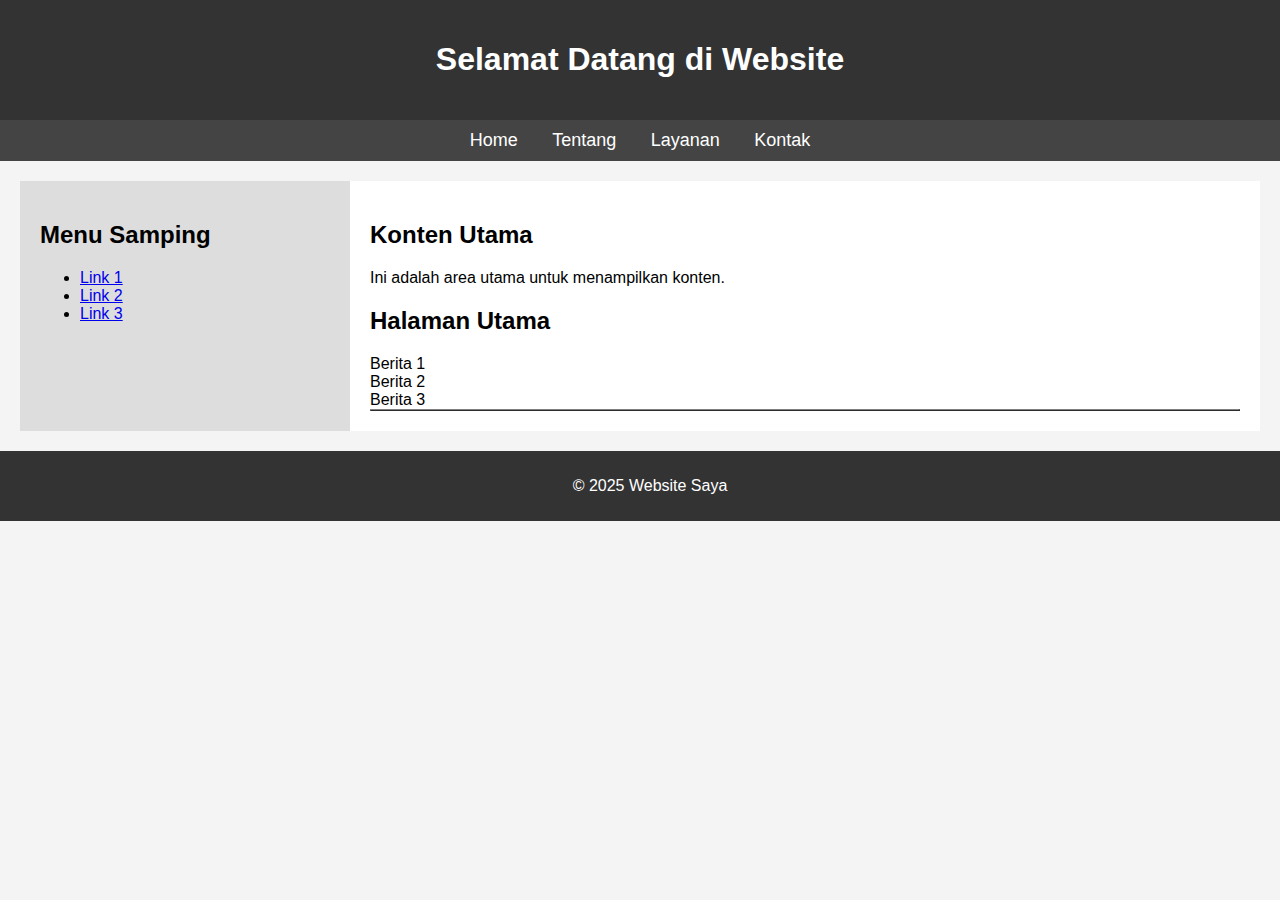
<file: index.html>
<!DOCTYPE html>
<html lang="id">
<head>
    <meta charset="UTF-8">
    <meta name="viewport" content="width=device-width, initial-scale=1.0">
    <title>Halaman Web dengan CSS</title>
    <link rel="stylesheet" href="styles.css">
</head>
<body>
    <header>
        <h1>Selamat Datang di Website</h1>
    </header>
    
    <nav>
    <ul>
        <li><a href="#">Home</a></li>
        <li><a href="tentang.html">Tentang</a></li>
        <li><a href="#">Layanan</a></li>
        <li><a href="#">Kontak</a></li>
    </ul>
</nav>

<div class="container">
    <aside class="sidebar">
        <h2>Menu Samping</h2>
        <ul>
            <li><a href="#">Link 1</a></li>
            <li><a href="#">Link 2</a></li>
            <li><a href="#">Link 3</a></li>
        </ul>
    </aside>
    
    <main class="content">
        <h2>Konten Utama</h2>
        <p>Ini adalah area utama untuk menampilkan konten.</p>
        
        <table border="1" width="100%">
            <tr>
                <div class="table-container">
                    <h2>Halaman Utama</h2>
                    <div class="news">
                      <div class="news-box">Berita 1</div>
                      <div class="news-box">Berita 2</div>
                      <div class="news-box">Berita 3</div>
                    </div>
                  </div></tr>
        </table>
    </main>
</div>

<footer>
    <p>&copy; 2025 Website Saya</p>
</footer>
</body>
</html>
</file>
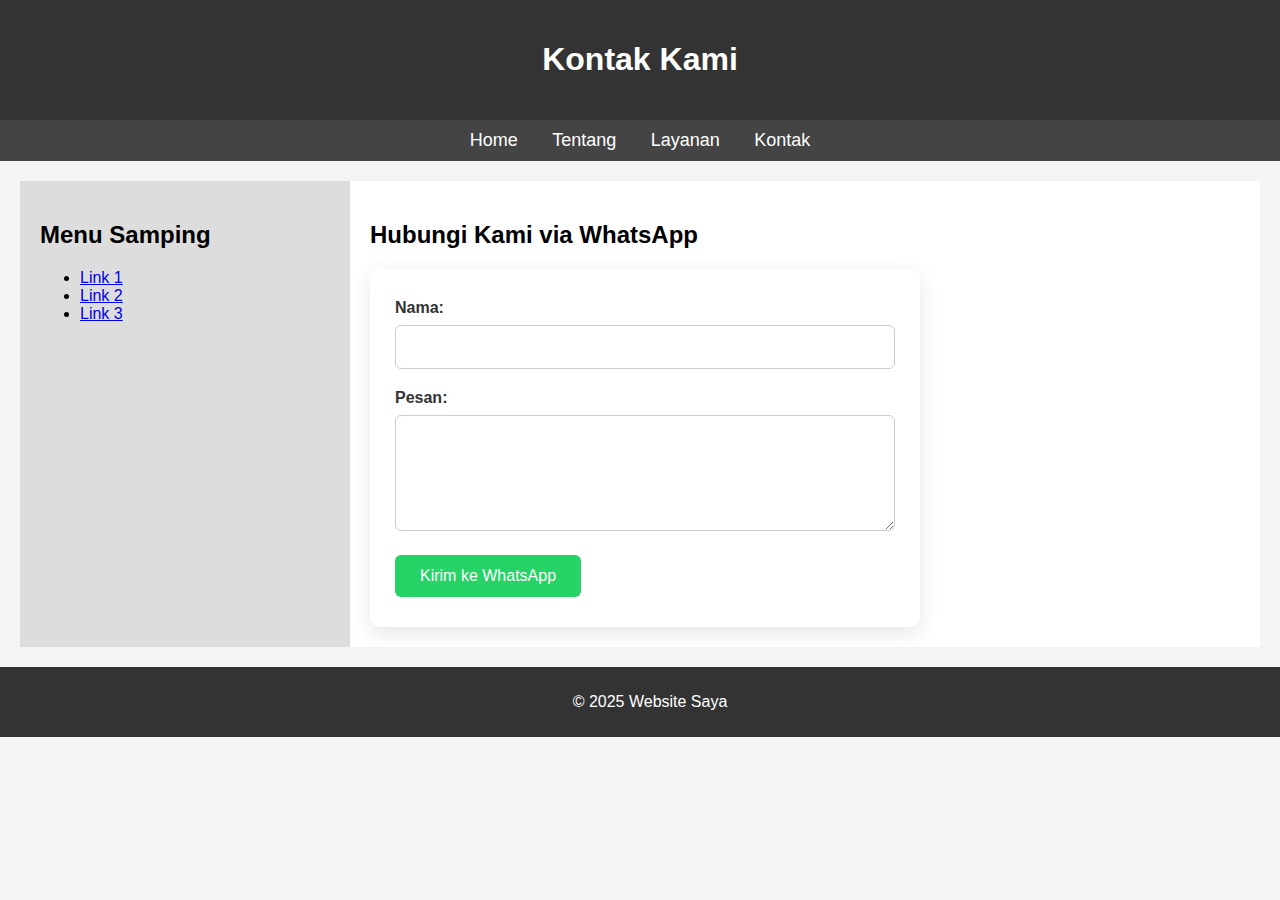
<file: kontak.html>
<!DOCTYPE html>
<html lang="id">
  <head>
    <meta charset="UTF-8" />
    <meta name="viewport" content="width=device-width, initial-scale=1.0" />
    <title>Kontak Kami</title>
    <link rel="stylesheet" href="styles.css" />
  </head>
  <body>
    <header>
      <h1>Kontak Kami</h1>
    </header>

    <nav>
      <ul>
        <li><a href="index.html">Home</a></li>
        <li><a href="tentang.html">Tentang</a></li>
        <li><a href="layanan.html">Layanan</a></li>
        <li><a href="kontak.html">Kontak</a></li>
      </ul>
    </nav>

    <div class="container">
      <aside class="sidebar">
        <h2>Menu Samping</h2>
        <ul>
          <li><a href="#">Link 1</a></li>
          <li><a href="#">Link 2</a></li>
          <li><a href="#">Link 3</a></li>
        </ul>
      </aside>

      <main class="content">
        <h2>Hubungi Kami via WhatsApp</h2>
        <form id="formWA">
          <label for="nama">Nama:</label>
          <input type="text" id="nama" name="nama" required />
          <label for="pesan">Pesan:</label>
          <textarea id="pesan" name="pesan" rows="5" required></textarea>
          <button type="submit">Kirim ke WhatsApp</button>
        </form>
      </main>
    </div>

    <footer>
      <p>&copy; 2025 Website Saya</p>
    </footer>
    <script>
      document.getElementById("formWA").addEventListener("submit", function(event) {
        event.preventDefault();

        // Ambil nilai input
        var nama = document.getElementById("nama").value;
        var pesan = document.getElementById("pesan").value;

        // Nomor WhatsApp tujuan (gunakan format internasional, tanpa + atau 0 di depan)
        var noWA = "628998381692"; // ganti dengan nomor kamu sendiri

        // Gabungkan pesan
        var teks = Halo, saya ${nama}.%0A${pesan};

        // Buka link WhatsApp
        window.open('https://wa.me/${628998381692}?text=${teks}'', "_blank");
      });
    </script>
  </body>
</html>
</file>
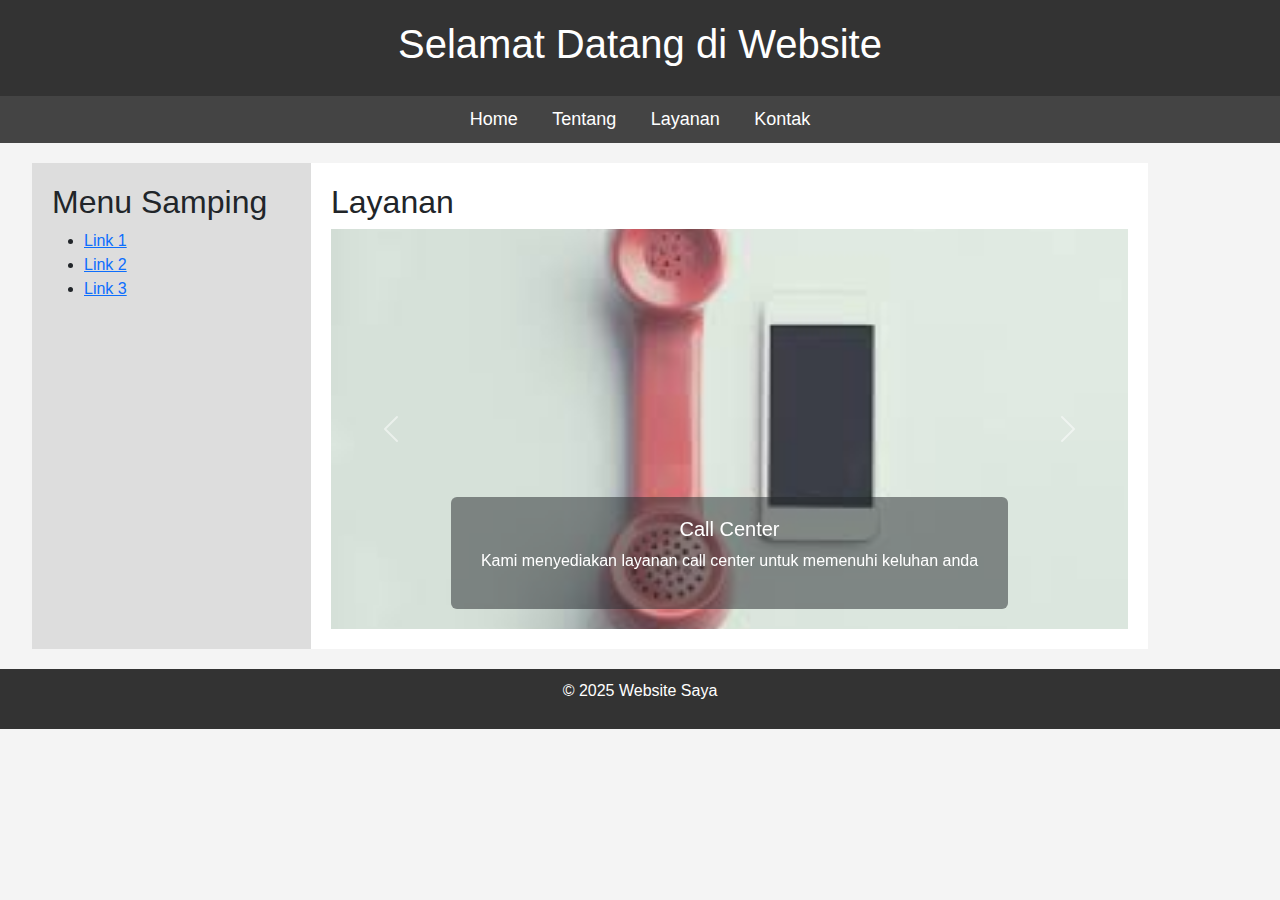
<file: layanan.html>
<!DOCTYPE html>
<html lang="id">

<head>
    <meta charset="UTF-8">
    <meta name="viewport" content="width=device-width, initial-scale=1.0">
    <title>Halaman Web dengan CSS</title>
    <!-- Bootstrap CSS -->
    <link href="https://cdn.jsdelivr.net/npm/bootstrap@5.3.2/dist/css/bootstrap.min.css" rel="stylesheet">
    <!-- File CSS -->
    <link rel="stylesheet" href="styles.css">
</head>

<body>
    <header>
        <h1>Selamat Datang di Website</h1>
    </header>

    <nav>
        <ul>
            <li><a href="index.html">Home</a></li>
            <li><a href="tentang.html">Tentang</a></li>
            <li><a href="layanan.html">Layanan</a></li>
            <li><a href="kontak.html">Kontak</a></li>
        </ul>
    </nav>

    <div class="container">
        <aside class="sidebar">
            <h2>Menu Samping</h2>
            <ul>
                <li><a href="#">Link 1</a></li>
                <li><a href="#">Link 2</a></li>
                <li><a href="#">Link 3</a></li>
            </ul>
        </aside>

        <main class="content">
            <h2>Layanan</h2>


      <div id="layananCarousel" class="carousel slide" data-bs-ride="carousel">
      <div class="carousel-inner">

        <!-- Slide 1 -->
        <div class="carousel-item active">
          <img src="layanan1.jpg" class="d-block w-100" alt="Layanan 1" style="height: 400px; object-fit: cover;">
          <div class="carousel-caption d-none d-md-block bg-dark bg-opacity-50 rounded">
            <h5>Call Center</h5>
            <p>Kami menyediakan layanan call center untuk memenuhi keluhan anda
          </div>
        </div>

        <!-- Slide 2 -->
        <div class="carousel-item">
          <img src="layanan2.jpg" class="d-block w-100" alt="Layanan 2" style="height: 400px; object-fit: cover;">
          <div class="carousel-caption d-none d-md-block bg-dark bg-opacity-50 rounded">
            <h5>Online Shope</h5>
            <p>Kami menyediakan seluruh barang untuk kebetuhan hidup anda</p>
          </div>
        </div>

        <!-- Slide 3 -->
        <div class="carousel-item">
          <img src="layanan3.jpg" class="d-block w-100" alt="Layanan 3" style="height: 400px; object-fit: cover;">
          <div class="carousel-caption d-none d-md-block bg-dark bg-opacity-50 rounded">
            <h5>Layanan Kesehatan</h5>
            <p>Kami menyediakan untuk kesehatan customer seperti layanan obat dan farmasi lainnya</p>
          </div>
        </div>

      </div>

      <!-- Kontrol tombol -->
      <button class="carousel-control-prev" type="button" data-bs-target="#layananCarousel" data-bs-slide="prev">
        <span class="carousel-control-prev-icon" aria-hidden="true"></span>
        <span class="visually-hidden">Sebelumnya</span>
      </button>
      <button class="carousel-control-next" type="button" data-bs-target="#layananCarousel" data-bs-slide="next">
        <span class="carousel-control-next-icon" aria-hidden="true"></span>
        <span class="visually-hidden">Berikutnya</span>
      </button>
    </div>
 
            
        </main>
    </div>

    <footer>
        <p>&copy; 2025 Website Saya</p>
    </footer>

    <!-- Bootstrap JS -->
    <script src="https://cdn.jsdelivr.net/npm/bootstrap@5.3.3/dist/js/bootstrap.bundle.min.js"></script>
</body>

</html>
</file>
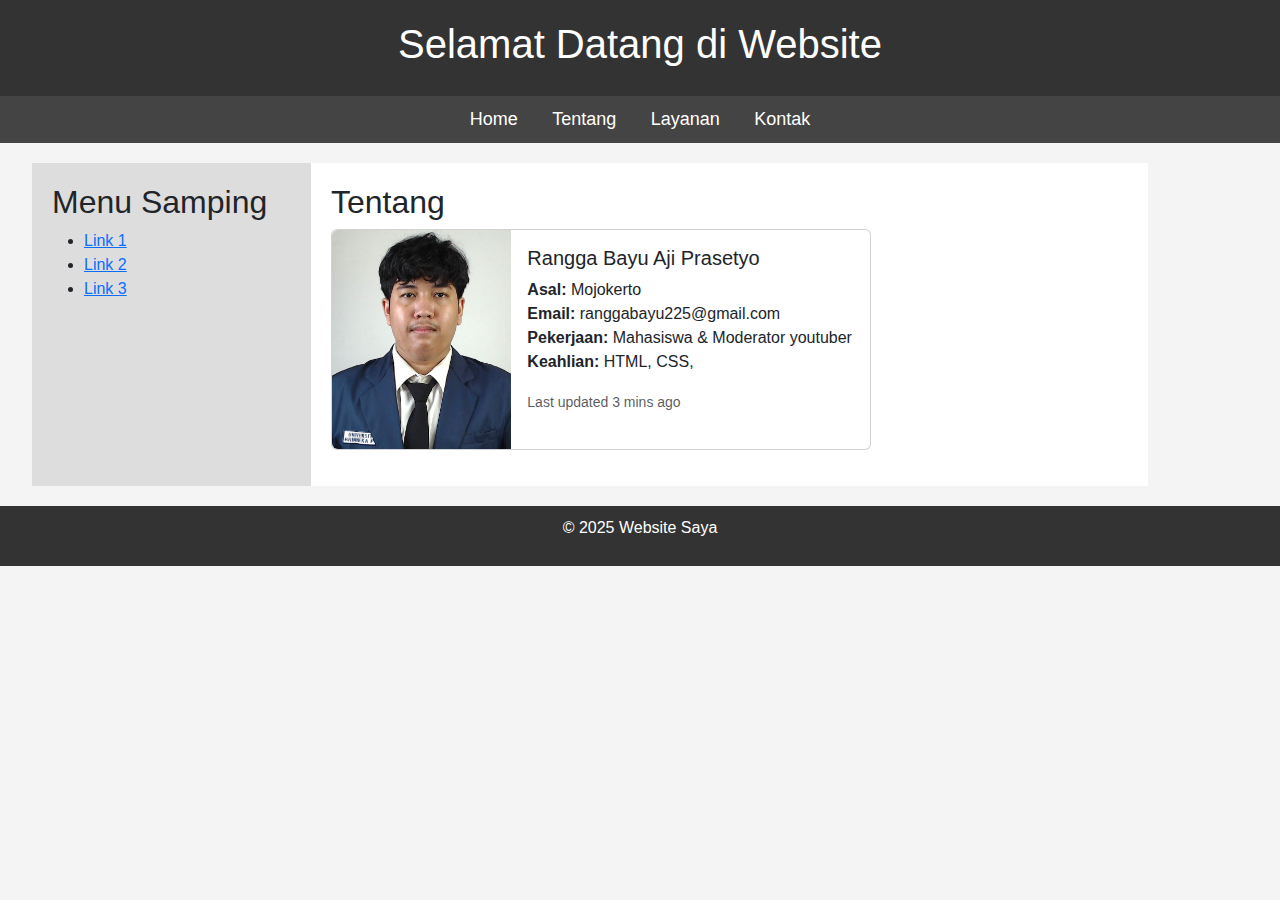
<file: tentang.html>
<!DOCTYPE html>
<html lang="id">
<head>
    <meta charset="UTF-8">
    <meta name="viewport" content="width=device-width, initial-scale=1.0">
    <title>Halaman Web dengan CSS</title>
     <!-- Bootstrap CSS -->
    <link href="https://cdn.jsdelivr.net/npm/bootstrap@5.3.2/dist/css/bootstrap.min.css" rel="stylesheet">   
    <!-- File CSS -->
    <link rel="stylesheet" href="styles.css">
</head>
<body>
    <header>
        <h1>Selamat Datang di Website</h1>
    </header>
    
    <nav>
    <ul>
        <li><a href="index.html">Home</a></li>
        <li><a href="tentang.html">Tentang</a></li>
        <li><a href="layanan.html">Layanan</a></li>
        <li><a href="kontak.html">Kontak</a></li>
    </ul>
</nav>

<div class="container">
    <aside class="sidebar">
        <h2>Menu Samping</h2>
        <ul>
            <li><a href="#">Link 1</a></li>
            <li><a href="#">Link 2</a></li>
            <li><a href="#">Link 3</a></li>
        </ul>
    </aside>
    
    <main class="content">
        <h2>Tentang</h2>
      <div class="card mb-3" style="max-width: 540px;">
        <div class="row g-0">
            <div class="col-md-4">
              <img src="myphoto.jpg" class="img-fluid rounded-start h-100" alt="myphoto" style="object-fit: cover;">
            </div>
            <div class="col-md-8">
              <div class="card-body">
                <h5 class="card-title">Rangga Bayu Aji Prasetyo</h5>
                <p class="card-text">
                    <strong>Asal:</strong> Mojokerto<br>
                    <strong>Email:</strong> ranggabayu225@gmail.com<br>
                    <strong>Pekerjaan:</strong> Mahasiswa & Moderator youtuber<br>
                    <strong>Keahlian:</strong> HTML, CSS,                   
                </p>
                <p class="card-text"><small class="text-body-secondary">Last updated 3 mins ago</small></p>
              </div>
             </div>
         </div>
      </div>   
    </main>
</div>

<footer>
    <p>&copy; 2025 Website Saya</p>
</footer>
</body>
</html>
</file>
<file: styles.css>
body {
  font-family: Arial, sans-serif;
  margin: 0;
  padding: 0;
  background-color: #f4f4f4;
}

header {
  background: #333;
  color: white;
  padding: 20px;
  text-align: center;
}

nav {
  background: #444;
  padding: 10px;
}

nav ul {
  list-style: none;
  padding: 0;
  margin: 0;
  text-align: center;
}

nav ul li {
  display: inline;
  margin: 0 15px;
}

nav ul li a {
  color: white;
  text-decoration: none;
  font-size: 18px;
}

.container {
  display: flex;
  margin: 20px;
}

.sidebar {
  width: 25%;
  background: #ddd;
  padding: 20px;
}

.content {
  width: 75%;
  background: white;
  padding: 20px;
}

footer {
  background: #333;
  color: white;
  text-align: center;
  padding: 10px;
  position: relative;
  bottom: 0;
  width: 100%;
}

/* Form Kontak */
#formWA {
  background-color: #fff;
  padding: 30px 25px;
  border-radius: 10px;
  box-shadow: 0 6px 20px rgba(0, 0, 0, 0.1);
  width: 100%;
  max-width: 500px;
}

#formWA label {
  display: block;
  margin-bottom: 8px;
  font-weight: bold;
  color: #333;
}

#formWA input,
#formWA textarea {
  width: 100%;
  padding: 12px;
  border: 1px solid #ccc;
  border-radius: 6px;
  margin-bottom: 20px;
  box-sizing: border-box;
  font-size: 16px;
}

#formWA input:focus,
#formWA textarea:focus {
  border-color: #25d366;
  outline: none;
  box-shadow: 0 0 4px rgba(37, 211, 102, 0.3);
}

#formWA button {
  background-color: #25d366;
  color: white;
  border: none;
  padding: 12px 25px;
  border-radius: 6px;
  font-size: 16px;
  cursor: pointer;
  transition: background-color 0.3s ease;
}

#formWA button:hover {
  background-color: #1ebe5d;
}
</file>
